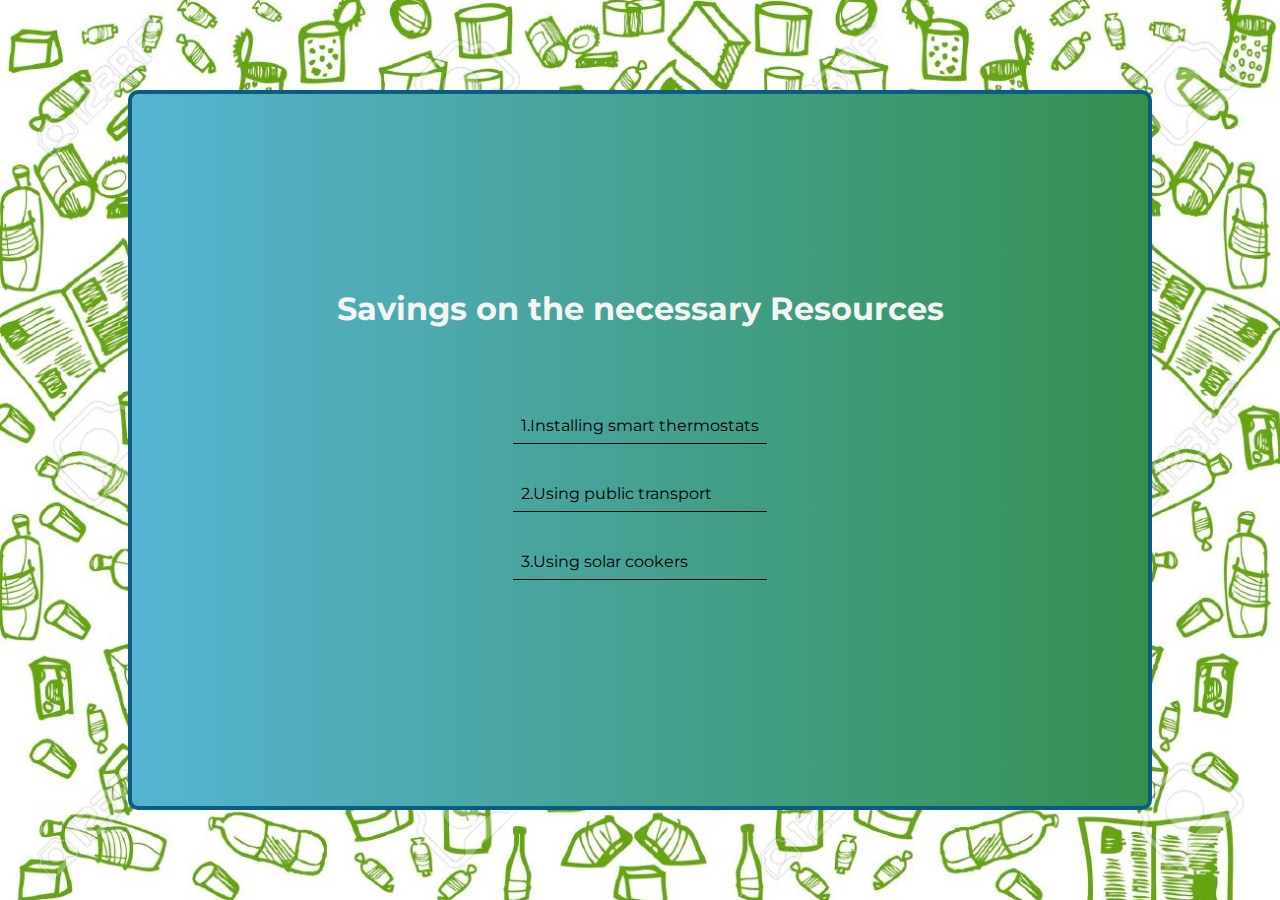
<file: sub.html>
<!DOCTYPE html>
<html lang="en">
<head>
  <meta charset="UTF-8">
  <meta http-equiv="X-UA-Compatible" content="IE=edge">
  <meta name="viewport" content="width=device-width, initial-scale=1.0">
  <title>Tips</title>
  <link rel="stylesheet" href="styles/sub.css">
  <link rel="stylesheet" href="styles/responsive2.css">
</head>
<body>
  <div class="main">
    <h1 class="heading">Savings on the necessary Resources</h1>
    <ul class="items">
      <li>1.Installing smart thermostats</li>
      <li>2.Using public transport</li>
      <li>3.Using solar cookers</li>
    </ul>
  </div>

</body>
</html>
</file>
<file: styles/sub.css>
@import url('https://fonts.googleapis.com/css2?family=Montserrat&display=swap');

*{
  margin: 0;
  padding: 0;
  box-sizing: border-box;
}

body{
  font-family: 'Montserrat', sans-serif;
  display: flex;
  align-items: center;
  justify-content: center;
  background: url('../images/10330757-green-recycling-round-background.jpg') no-repeat center center/cover;
  height: 100vh;
}

li{
  list-style-type: none;
}

.main{
  width: 50%;
  height: 50%;
  border: 4px rgb(8, 93, 133) solid;
  background: #348F50;  /* fallback for old browsers */
background: -webkit-linear-gradient(to right, #56B4D3, #348F50);  /* Chrome 10-25, Safari 5.1-6 */
background: linear-gradient(to right, #56B4D3, #348F50); /* W3C, IE 10+/ Edge, Firefox 16+, Chrome 26+, Opera 12+, Safari 7+ */
  display: flex;
  flex-direction: column;
  align-items: center;
  justify-content: center;
  border-radius: 10px;
}

.heading{
  margin-bottom: 5rem;
  color: #f4f4f4;
  font-size: 2rem;
  text-align: center;
}

.items li{
  margin-bottom: 2rem;
  padding: .5rem;
  font-size: 1rem;
  border-bottom: 1px solid black;
}
</file>
<file: styles/responsive2.css>
/* styling for 1000px and less */
@media (max-width: 1400px){
  .main{
    height: 80%;
    width: 80%;
  }
}


/* for screen 700px and less */
@media(max-width: 700px){
  .main{
    height: 90%;
    width: 95%;
  }

  .heading{
    font-size: 1.25rem;
  }
}
</file>
